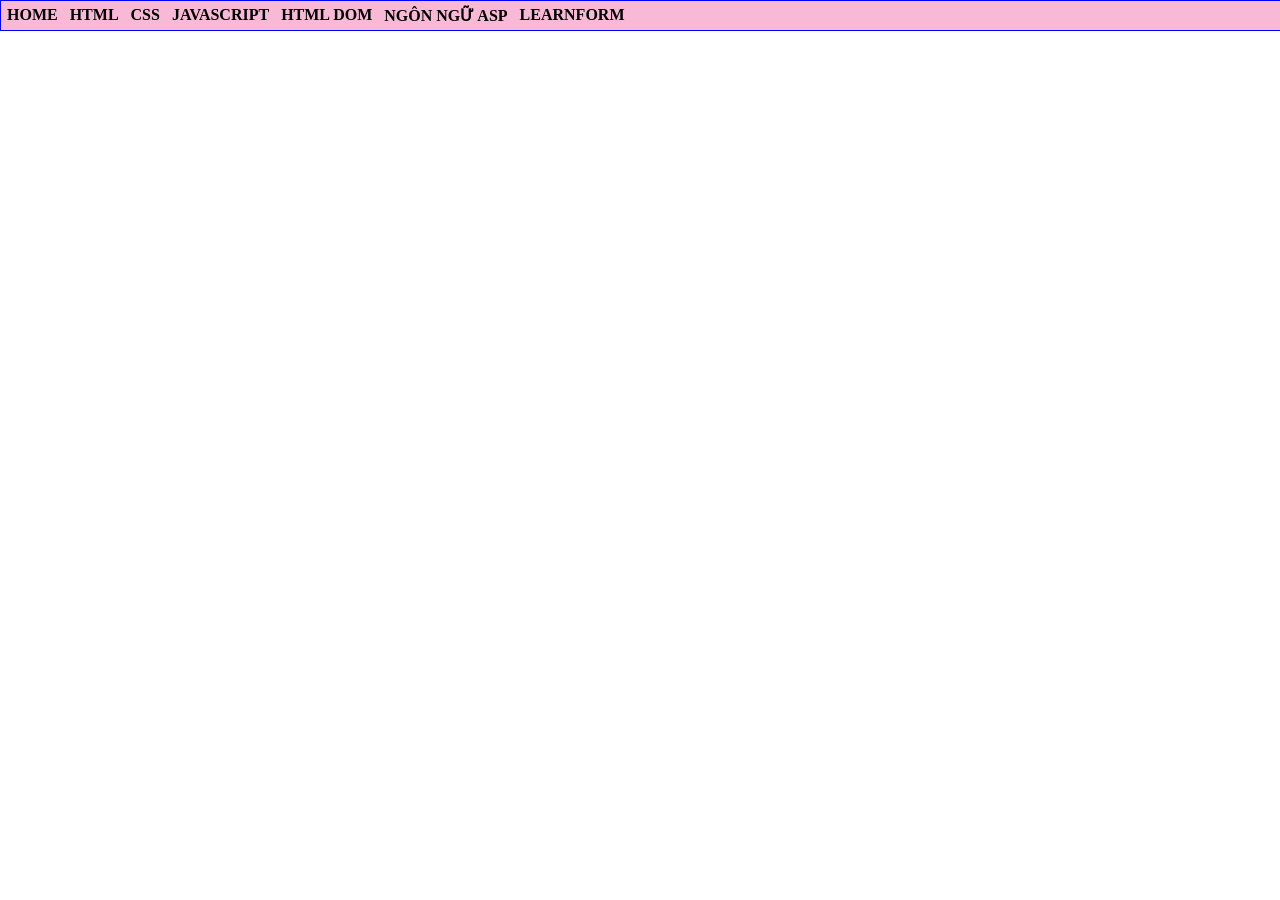
<file: index.html>
<!DOCTYPE html>
<html lang='en'>
<head>
    <title>Lại Xuân Thư - K244060745</title>
    <style>
        @import url(css/main.css);
    </style>
</head>
<body>
    <div id="container">  
<ul>
<li> <a href="cv/cv.html">HOME</a></li>
<li> <a href="#">HTML</a></li>
<li> <a href="#">CSS</a>
    <ul>
     <li> <a href="Ex 42/html/home.html">Ex 42</a></li>
     <li> <a href="#">GIAO DIỆN VỚI CSS</a></li>
     <li> <a href="#">CSS NÂNG CAO</a></li>
 </ul>
</li>
<li> <a href="#">JAVASCRIPT</a>
 <ul>
     <li> <a href="#">LESSON 01</a></li>
     <li> <a href="#">LESSON 02</a></li>
     <li> <a href="#">LESSON 03</a></li>
 </ul>
</li>
<li> <a href="#">HTML DOM</a></li>
<li> <a href="#">NGÔN NGỮ ASP</a></li>
<li> <a href="#">LEARNFORM</a>
 <ul>
     <li> <a href="Learnform/login.html">LOGIN</a></li>
     <li> <a href="Learnform/ServerGet.html">ServerGeT</a></li>
     <li> <a href="Learnform/ClientGet.html">ClientGet</a></li>
     <li> <a href="Ex 50/report.html">Ex 50</a></li>
 </ul>

</ul>

</div>
</body>
</html>
</file>
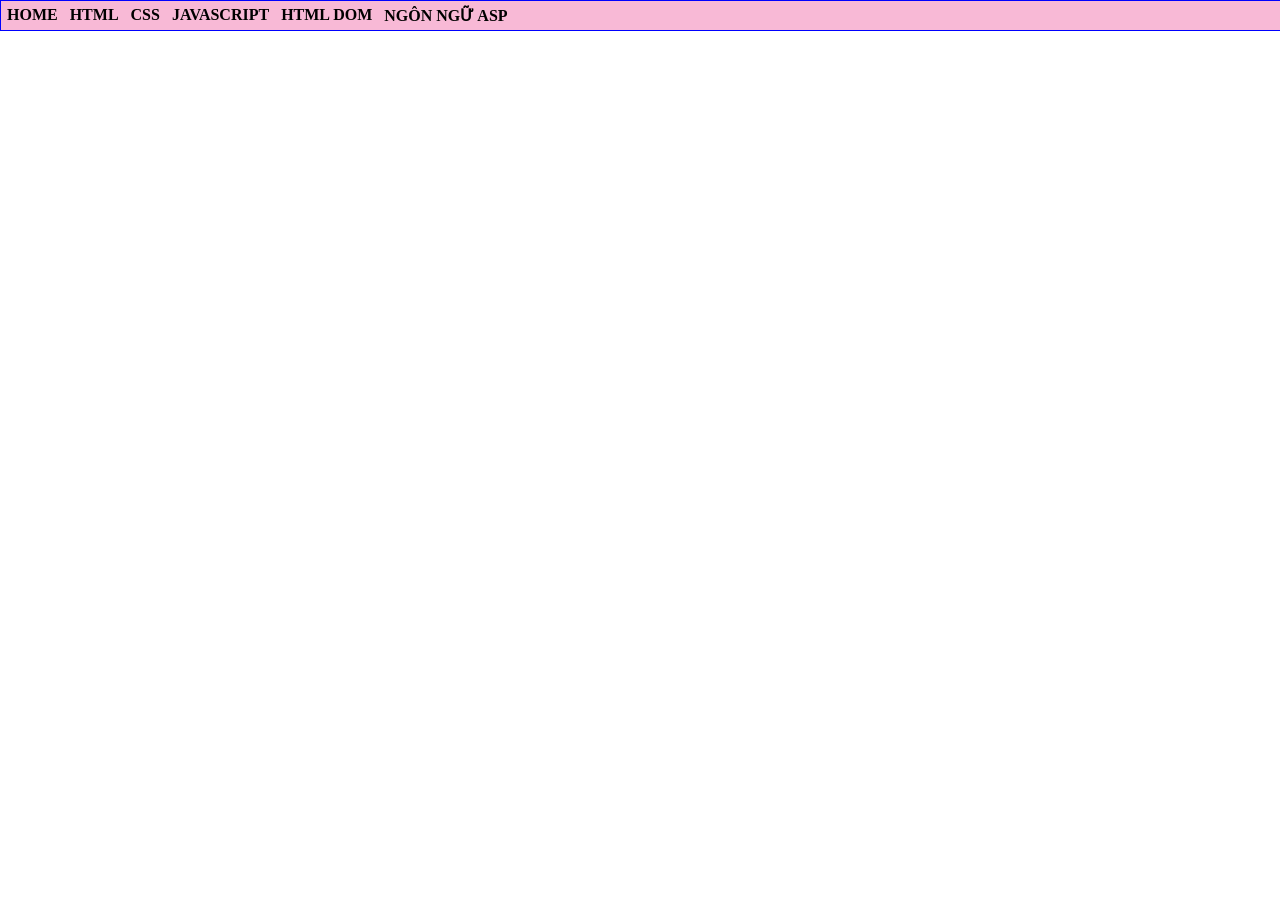
<file: home.html>
<!DOCTYPE html>
<html lang='en'>
<head>
    <title>Lại Xuân Thư - K244060745</title>
    <style>
        @import url(css/main.css);
    </style>
</head>
<body>
    <div id="container">  
<ul>
<li> <a href="#">HOME</a></li>
<li> <a href="#">HTML</a></li>
<li> <a href="#">CSS</a>
    <ul>
     <li> <a href="#">Ex 42</a></li>
     <li> <a href="#">GIAO DIỆN VỚI CSS</a></li>
     <li> <a href="#">CSS NÂNG CAO</a></li>
 </ul>
</li>
<li> <a href="#">JAVASCRIPT</a>
 <ul>
     <li> <a href="#">LESSON 01</a></li>
     <li> <a href="#">LESSON 02</a></li>
     <li> <a href="#">LESSON 03</a></li>
 </ul>
</li>
<li> <a href="#">HTML DOM</a></li>
<li> <a href="#">NGÔN NGỮ ASP</a></li>


</ul>

</div>
</body>
</html>
</file>
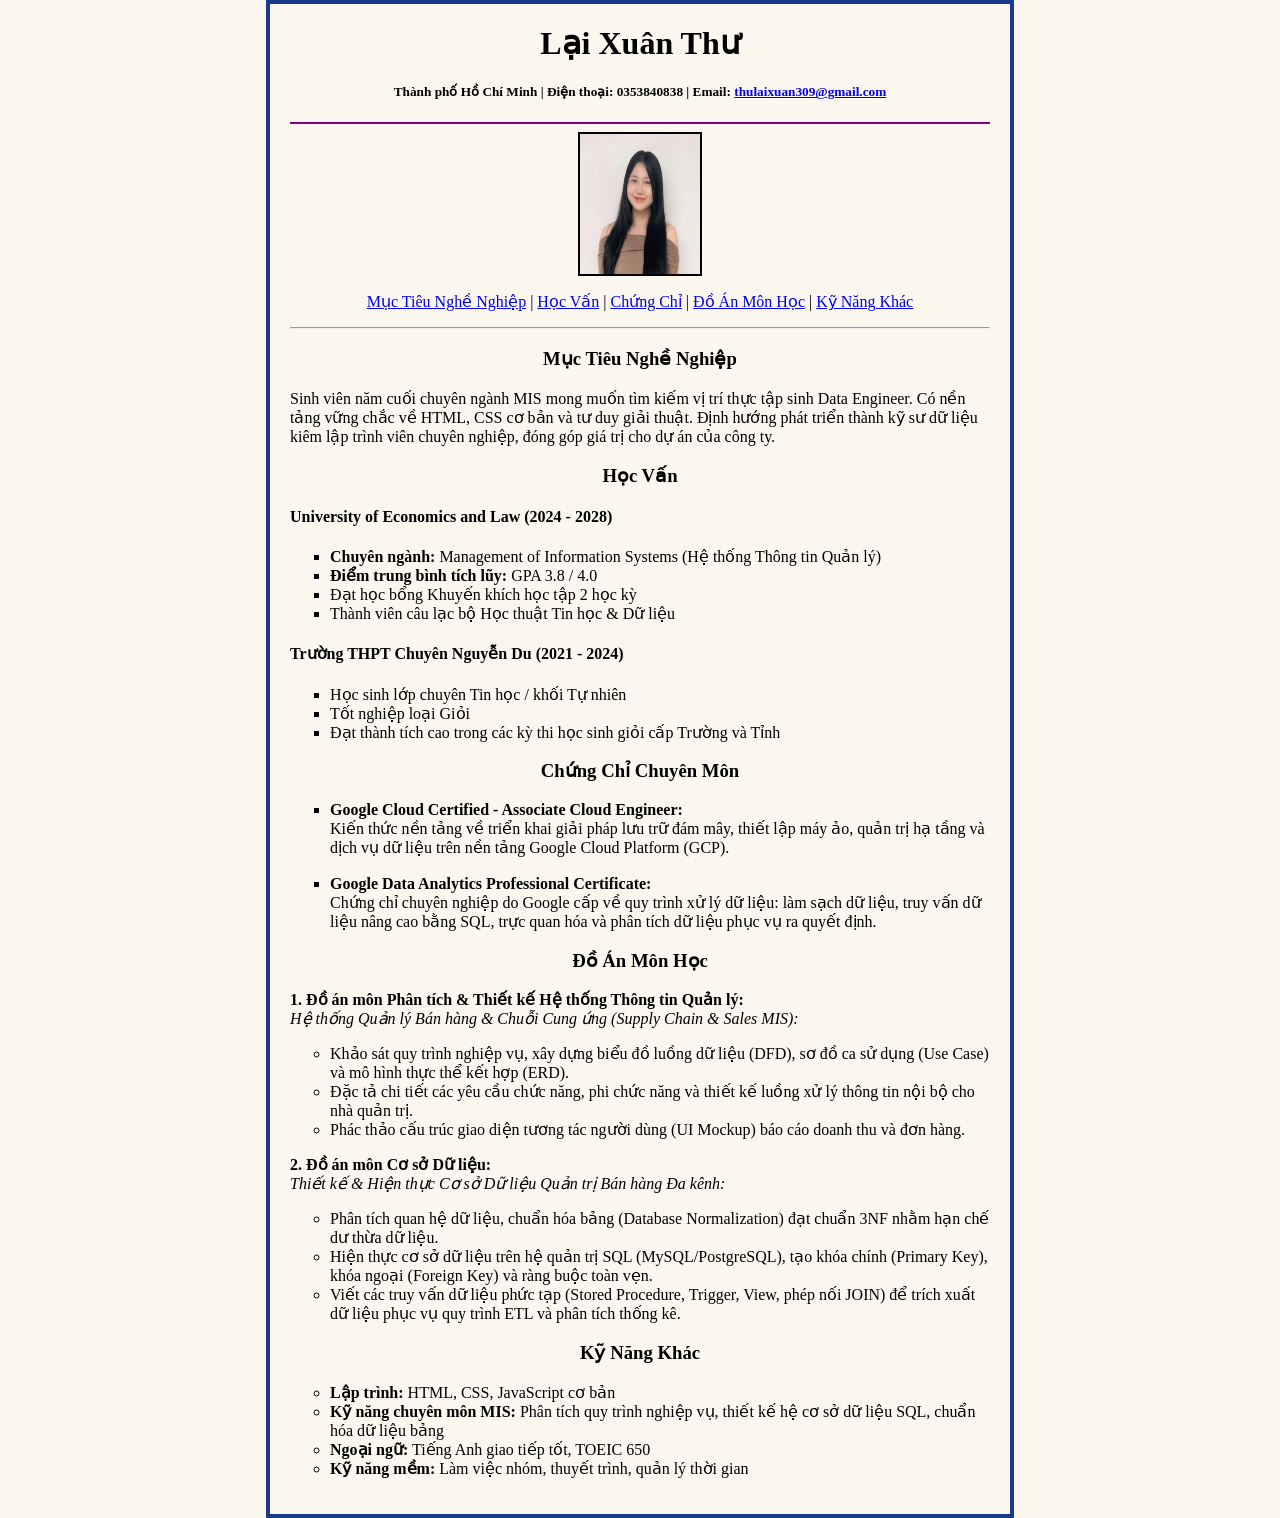
<file: cv/cv.html>
<html>
    <head>
        <title>CV - Lại Xuân Thư</title>
    </head>
    <body style="background-color: #fbf7ee; border: 4px solid #1a3b8b; padding: 20px; width: 700px; margin: auto;">
        
        <h1 align="center" style="text-align: center;">Lại Xuân Thư</h1>
        <h5 align="center" style="text-align: center;">
            Thành phố Hồ Chí Minh | Điện thoại: 0353840838 | Email: <a href="mailto:thulaixuan309@gmail.com">thulaixuan309@gmail.com</a>
        </h5>
        
        <hr style="color: purple;" color="purple"/>
        
        <div align="center" style="text-align: center;">
            <img src="images/myavatar.png" width="120" height="140" border="2" alt="Ảnh chân dung Lại Xuân Thư" title="Ảnh chân dung Lại Xuân Thư"/>
        </div>
        
        <p align="center" style="text-align: center;">
            <a href="#muc-tieu">Mục Tiêu Nghề Nghiệp</a> | 
            <a href="#hoc-van">Học Vấn</a> | 
            <a href="#chung-chi">Chứng Chỉ</a> | 
            <a href="#do-an">Đồ Án Môn Học</a> | 
            <a href="#ky-nang">Kỹ Năng Khác</a>
        </p>  
        
        <hr/>

        <h3 id="muc-tieu" align="center" style="text-align: center;">Mục Tiêu Nghề Nghiệp</h3>
        <p>
            Sinh viên năm cuối chuyên ngành MIS mong muốn tìm kiếm vị trí thực tập sinh Data Engineer. Có nền tảng vững chắc về HTML, CSS cơ bản và tư duy giải thuật. Định hướng phát triển thành kỹ sư dữ liệu kiêm lập trình viên chuyên nghiệp, đóng góp giá trị cho dự án của công ty.
        </p>
        
        <h3 id="hoc-van" align="center" style="text-align: center;">Học Vấn</h3>
        
        <h4>University of Economics and Law (2024 - 2028)</h4>
        <ul type="square">
            <li><b>Chuyên ngành:</b> Management of Information Systems (Hệ thống Thông tin Quản lý)</li>
            <li><b>Điểm trung bình tích lũy:</b> GPA 3.8 / 4.0</li>
            <li>Đạt học bổng Khuyến khích học tập 2 học kỳ</li>
            <li>Thành viên câu lạc bộ Học thuật Tin học & Dữ liệu</li>
        </ul>

        <h4>Trường THPT Chuyên Nguyễn Du (2021 - 2024)</h4>
        <ul type="square">
            <li>Học sinh lớp chuyên Tin học / khối Tự nhiên</li>
            <li>Tốt nghiệp loại Giỏi</li>
            <li>Đạt thành tích cao trong các kỳ thi học sinh giỏi cấp Trường và Tỉnh</li>
        </ul>

        <h3 id="chung-chi" align="center" style="text-align: center;">Chứng Chỉ Chuyên Môn</h3>
        <ul type="square">
            <li>
                <b>Google Cloud Certified - Associate Cloud Engineer:</b><br/>
                Kiến thức nền tảng về triển khai giải pháp lưu trữ đám mây, thiết lập máy ảo, quản trị hạ tầng và dịch vụ dữ liệu trên nền tảng Google Cloud Platform (GCP).
            </li>
            <br/>
            <li>
                <b>Google Data Analytics Professional Certificate:</b><br/>
                Chứng chỉ chuyên nghiệp do Google cấp về quy trình xử lý dữ liệu: làm sạch dữ liệu, truy vấn dữ liệu nâng cao bằng SQL, trực quan hóa và phân tích dữ liệu phục vụ ra quyết định.
            </li>
        </ul>

        <h3 id="do-an" align="center" style="text-align: center;">Đồ Án Môn Học</h3>
        
        <p>
            <b>1. Đồ án môn Phân tích & Thiết kế Hệ thống Thông tin Quản lý:</b><br/>
            <i>Hệ thống Quản lý Bán hàng & Chuỗi Cung ứng (Supply Chain & Sales MIS):</i>
        </p>
        <ul type="circle">
            <li>Khảo sát quy trình nghiệp vụ, xây dựng biểu đồ luồng dữ liệu (DFD), sơ đồ ca sử dụng (Use Case) và mô hình thực thể kết hợp (ERD).</li>
            <li>Đặc tả chi tiết các yêu cầu chức năng, phi chức năng và thiết kế luồng xử lý thông tin nội bộ cho nhà quản trị.</li>
            <li>Phác thảo cấu trúc giao diện tương tác người dùng (UI Mockup) báo cáo doanh thu và đơn hàng.</li>
        </ul>

        <p>
            <b>2. Đồ án môn Cơ sở Dữ liệu:</b><br/>
            <i>Thiết kế & Hiện thực Cơ sở Dữ liệu Quản trị Bán hàng Đa kênh:</i>
        </p>
        <ul type="circle">
            <li>Phân tích quan hệ dữ liệu, chuẩn hóa bảng (Database Normalization) đạt chuẩn 3NF nhằm hạn chế dư thừa dữ liệu.</li>
            <li>Hiện thực cơ sở dữ liệu trên hệ quản trị SQL (MySQL/PostgreSQL), tạo khóa chính (Primary Key), khóa ngoại (Foreign Key) và ràng buộc toàn vẹn.</li>
            <li>Viết các truy vấn dữ liệu phức tạp (Stored Procedure, Trigger, View, phép nối JOIN) để trích xuất dữ liệu phục vụ quy trình ETL và phân tích thống kê.</li>
        </ul>

        <h3 id="ky-nang" align="center" style="text-align: center;">Kỹ Năng Khác</h3>
        <ul type="circle">
            <li><b>Lập trình:</b> HTML, CSS, JavaScript cơ bản</li>
            <li><b>Kỹ năng chuyên môn MIS:</b> Phân tích quy trình nghiệp vụ, thiết kế hệ cơ sở dữ liệu SQL, chuẩn hóa dữ liệu bảng</li>
            <li><b>Ngoại ngữ:</b> Tiếng Anh giao tiếp tốt, TOEIC 650</li>
            <li><b>Kỹ năng mềm:</b> Làm việc nhóm, thuyết trình, quản lý thời gian</li>
        </ul>

    </body>
</html>
</file>
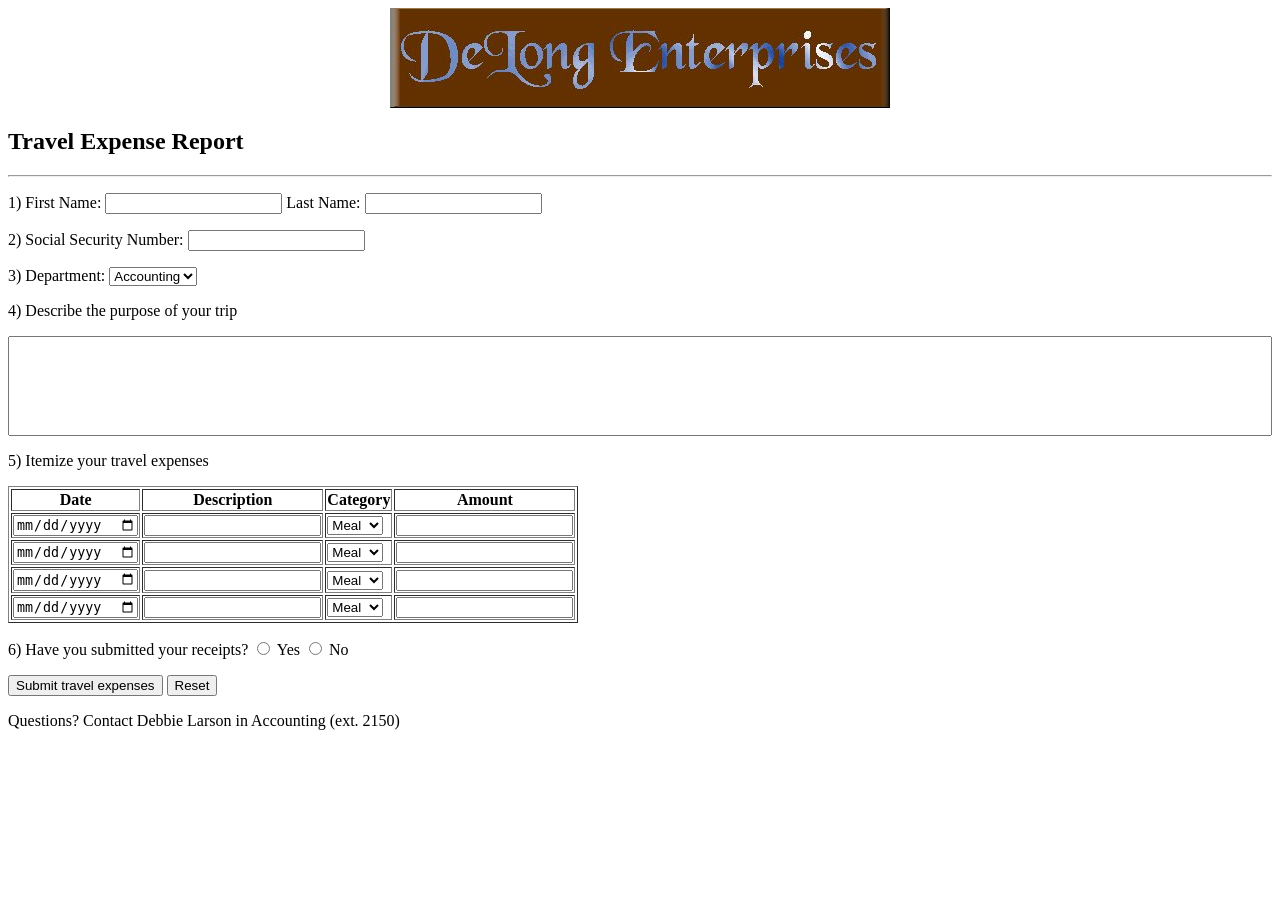
<file: Ex 50/report.html>
<html>
    <head>
        <meta charset="utf-8">
        <title>Lại Xuân Thư - K244060745</title>
        <script>
            function submitReport()
            {
                const firstName = document.getElementById("first_name").value;
                const lastName = document.getElementById("last_name").value;
                let message = "Nộp bài thành công!\n";
                message += "Họ tên: " + firstName + " " + lastName + "\n";
                alert(message)
            }
        </script>
    </head>
    <body>
        <p align="center">
            <img src="images/DeLong.jpg"/>
        </p>
        <h2>Travel Expense Report</h2>
        <hr/>
        <form name="report">
            <p>
                1&rpar; First Name:
                <input type="text" name="first_name" id="first_name"/>
                Last Name:
                <input type="text" name="last_name" id="last_name"/>
            </p>
            <p>
                2&rpar; Social Security Number:
                <input type="text" name="number" id="number"/>
            </p>
            <p>
                3&rpar; Department:
                <select name="department">
                    <option>Accounting</option>
                    <option>Sales</option>
                    <option>Marketing</option>
                    <option>Legal</option>
                    <option>HR</option>
                    <option>Logistics</option>
                </select>
            </p>
            <p>
                4&rpar; Describe the purpose of your trip
            </p>
            <input type="text" name="purpose" id="purpose" style="width: 100%; height: 100px;"/>
            <p>
                5&rpar; Itemize your travel expenses
            </p>
            <table border="1">
                <tr>
                    <th>Date</th>
                    <th>Description</th>
                    <th>Category</th>
                    <th>Amount</th>
                </tr>
                <tr>
                    <td>
                        <input type="date" name="date" id="date1"/>
                    </td>
                    <td>
                        <input type="text" name="description" id="description1"/>
                    </td>
                    <td>
                        <select name="category" id="category1">
                            <option>Meal</option>
                            <option>Drink</option>
                            <option>Food</option>
                            <option>Thing</option>
                        </select>
                    </td>
                    <td>
                        <input type="text" name="amount" id="amount1"/>
                    </td>
                </tr>
                <tr>
                    <td>
                        <input type="date" name="date" id="date2"/>
                    </td>
                    <td>
                        <input type="text" name="description" id="description2"/>
                    </td>
                    <td>
                        <select name="category" id="category2">
                            <option>Meal</option>
                            <option>Drink</option>
                            <option>Food</option>
                            <option>Thing</option>
                        </select>
                    </td>
                    <td>
                        <input type="text" name="amount" id="amount2"/>
                    </td>
                </tr>
                <tr>
                    <td>
                        <input type="date" name="date" id="date3"/>
                    </td>
                    <td>
                        <input type="text" name="description" id="description3"/>
                    </td>
                    <td>
                        <select name="category" id="category3">
                            <option>Meal</option>
                            <option>Drink</option>
                            <option>Food</option>
                            <option>Thing</option>
                        </select>
                    </td>
                    <td>
                        <input type="text" name="amount" id="amount3"/>
                    </td>
                </tr>
                <tr>
                    <td>
                        <input type="date" name="date" id="date4"/>
                    </td>
                    <td>
                        <input type="text" name="description" id="description4"/>
                    </td>
                    <td>
                        <select name="category" id="category4">
                            <option>Meal</option>
                            <option>Drink</option>
                            <option>Food</option>
                            <option>Thing</option>
                        </select>
                    </td>
                    <td>
                        <input type="text" name="amount" id="amount4"/>
                    </td>
                </tr>
            </table>
            <p>
                6&rpar; Have you submitted your receipts?
                <input type="radio" name="submit" id="submit1"/>
                <label for="submit1">Yes</label>
                <input type="radio" name="submit" id="submit2"/>
                <label for="submit2">No</label>
            </p>
            <button type="button" onclick="submitReport()">
                Submit travel expenses
            </button>
            <button type="reset">
                Reset
            </button>
            <br/>
            <p>
                Questions? Contact Debbie Larson in Accounting (ext. 2150)
            </p>
        </form>
    </body>
</html>
</file>
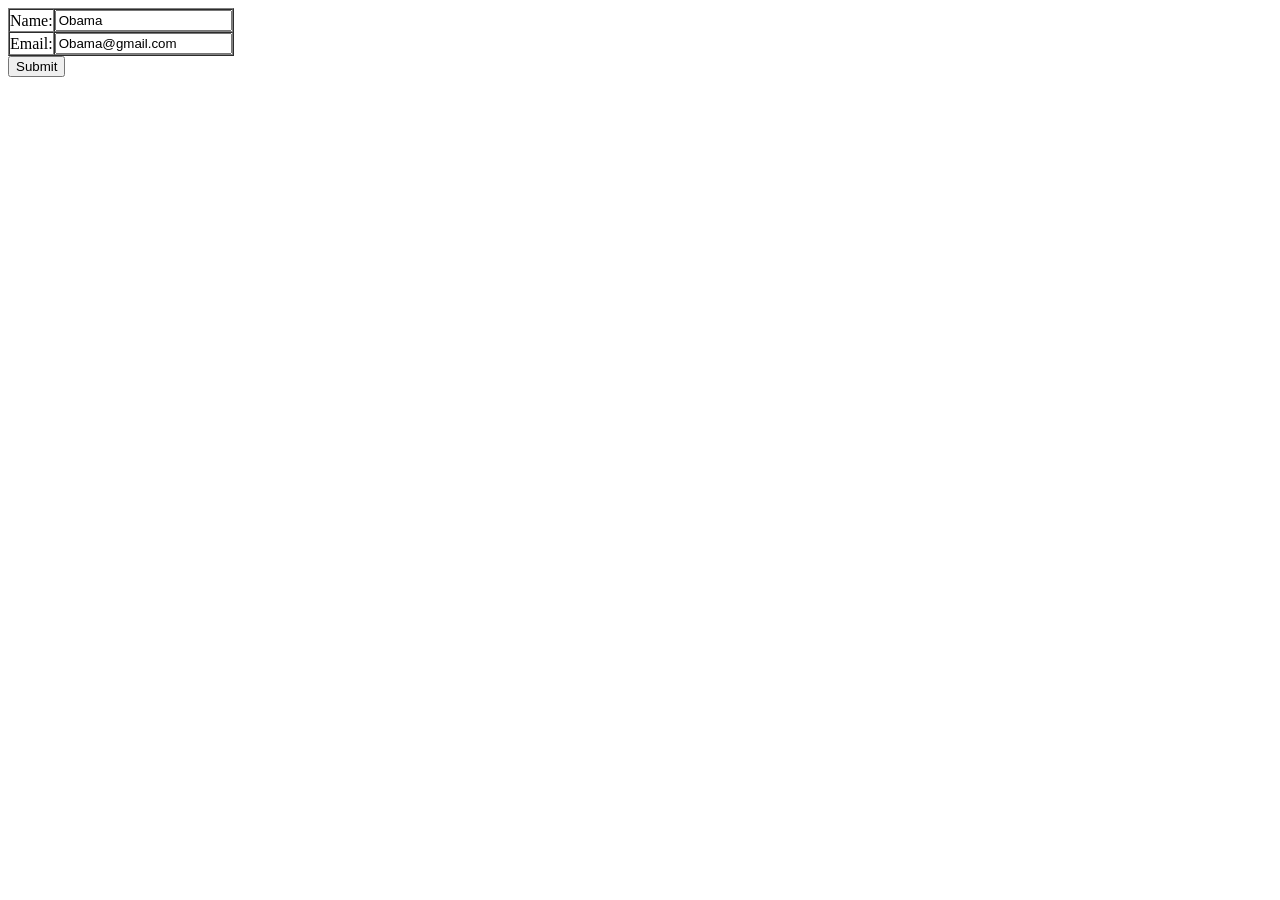
<file: Learnform/ClientGet.html>
<html>
    <head>
        <meta charset="utf-8">
        <title>ClientGet</title>
    </head>
    <body>
        <form action="ServerGet.html" method="get">
            <table border="1" cellpadding="0" cellspacing="0">
                <tr>
                    <td>Name:</td>
                    <td>
                        <input type="text" value="Obama" name="txtten"/>
                    </td>
                </tr>
                <tr>
                    <td>Email:</td>
                    <td>
                        <input type="email" value="Obama@gmail.com" name="txtemail"/>
                    </td>
                </tr>
            </table>
            <input type="submit" value="Submit"/>
        </form>
    </body>
</html>
</file>
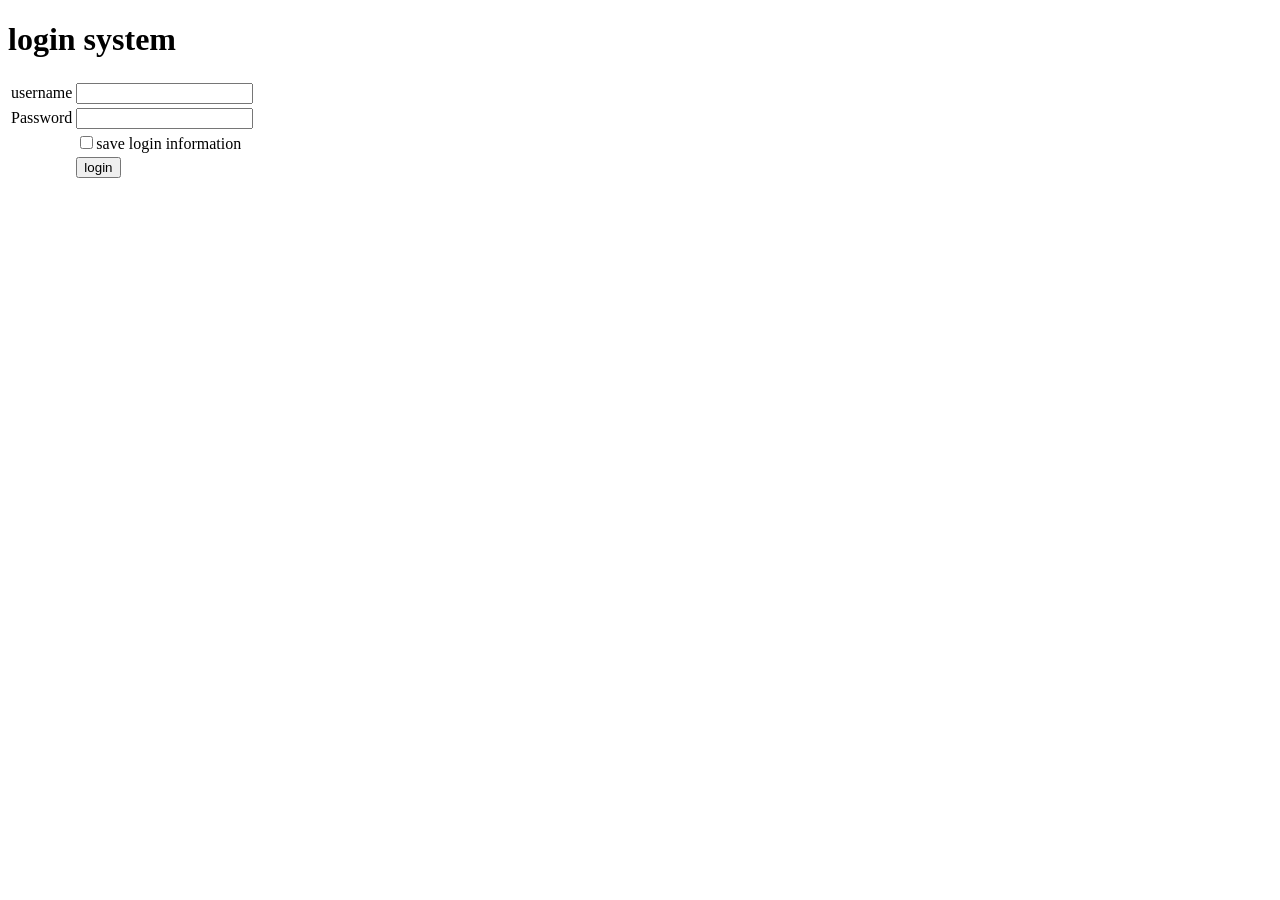
<file: Learnform/login.html>
<!DOCTYPE html>
<html lang='en'>
<head>
    <meta charset='utf-8'>
    <meta name='viewport' content='width=device-width, initial-scale=1'>
    <title>Login system</title>
</head>
<body>
    <form action="https://uel.edu.vn" method="get">
        <h1>login system</h1>
        <table>
            <tr>
                <td><label for="username">username</label></td> 
                <td><input type="text" name="username" id="username"></td>
            </tr>
            <tr>
                <td><label for="password">Password</label></td>
                <td><input type="password" name="password" id="password"></td>
            </tr>
            <tr>
                <td>&nbsp;</td>
                <td>
                    <input type="checkbox" id="saveinfo">save login information 
                </td>
            </tr>
            <tr>
                <td>&nbsp;</td>
                <td><input type="submit" value="login"></td>
        </table>
    </form>
</body>
</html>
</file>
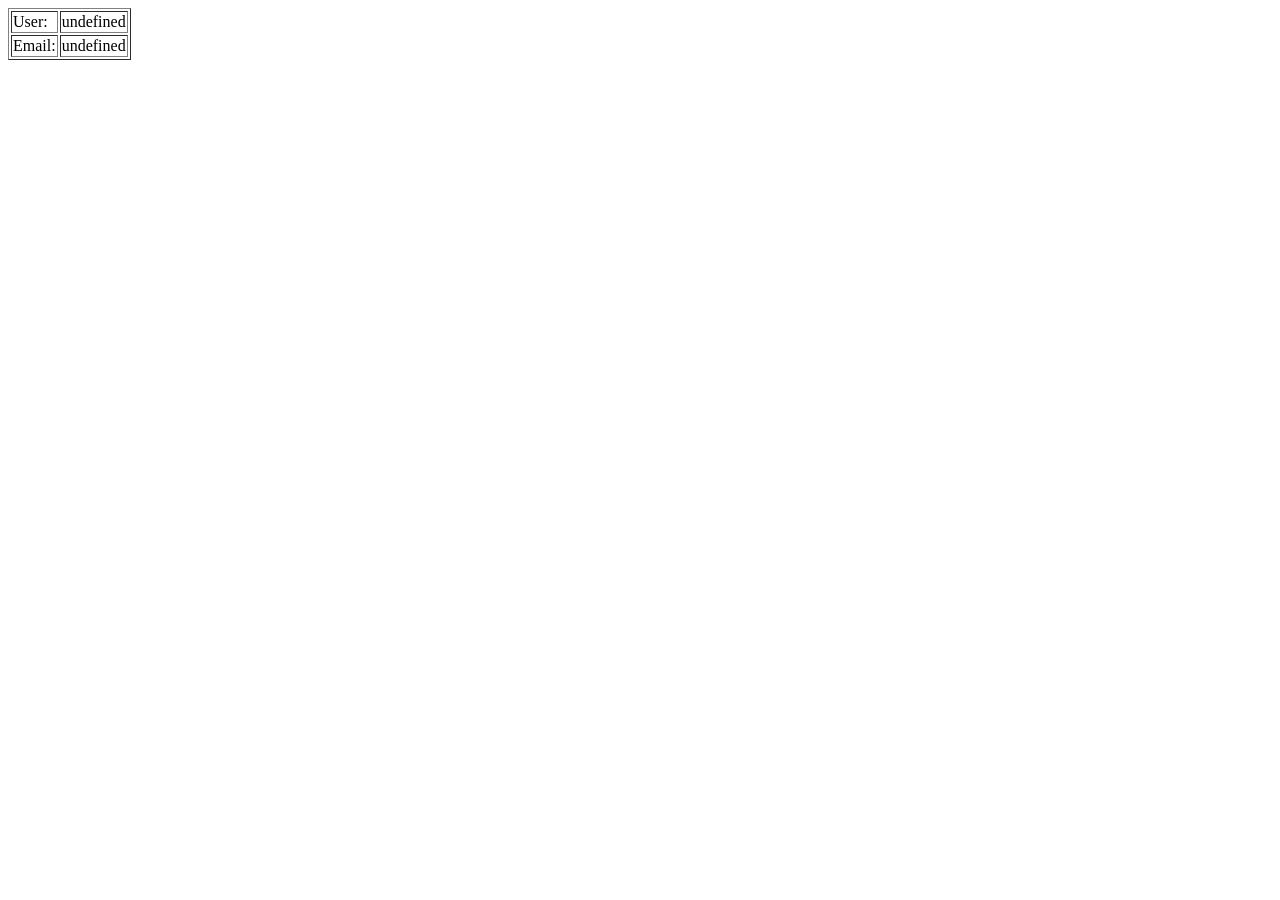
<file: Learnform/ServerGet.html>
<html>
    <head>
        <meta charset="utf-8">
        <title>ServerGet</title>
        <script>
            function getUrlVars() {
                var vars = {};
                var parts = window.location.href.replace(/[?&]+([^=&]+)=([^&]*)/gi,
                    function (m, key, value) {
                        vars[key] = value;
                    }
                );
                return vars;
            }
            var ten = unescape(getUrlVars()["txtten"]);
            var email = unescape(getUrlVars()["txtemail"]);
        </script>
    </head>
    <body>
        <form>
            <table border="1">
                <tr>
                    <td>User:</td>
                    <td id="iduser"></td>
                </tr>
                <tr>
                    <td>Email:</td>
                    <td id="idemail"></td>
                </tr>
            </table>
        </form>
        <script>
            document.getElementById("iduser").innerHTML = ten
            document.getElementById("idemail").innerHTML = email
        </script>
    </body>
</html>
</file>
